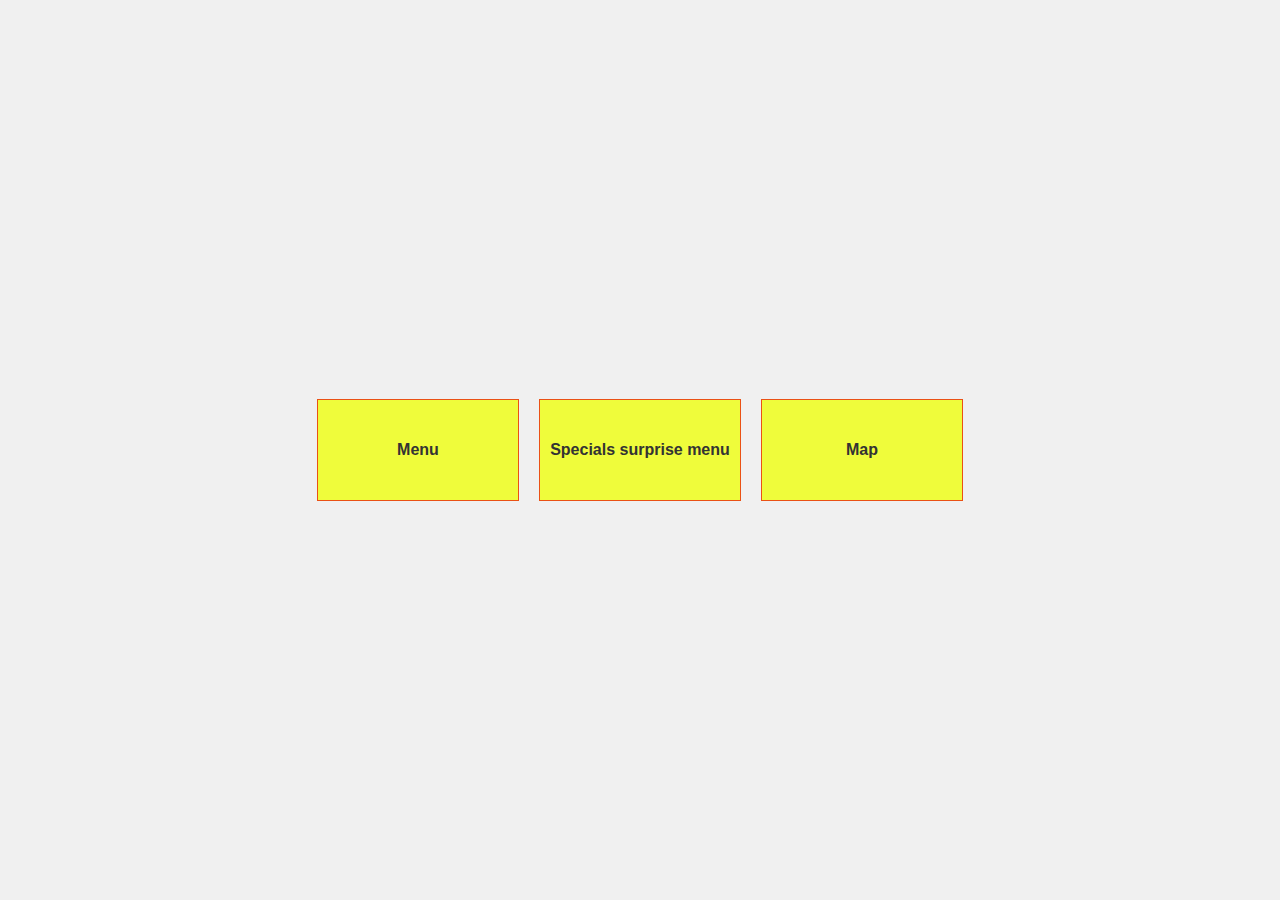
<file: index.html>
<!DOCTYPE html>
<html lang="en">
<head>
    <meta charset="UTF-8">
    <meta name="viewport" content="width=device-width, initial-scale=1.0">
    <title>Restaurant Web App</title>
    <link rel="stylesheet" href="istyles.css">
</head>
<body>
    <div class="container">
        <div class="tile" id="menuTile">
            <a href="menu.html">Menu</a>
        </div>
        <div class="tile" id="specialsTile">
            <a href="#">Specials surprise menu</a>
        </div>
        <div class="tile" id="mapTile">
            <a href="https://www.google.com/maps/place/Taj+hotel+Mumbai/@19.0671579,72.8291111,17z/data=!3m1!4b1!4m6!3m5!1s0x3be7c9000dacb5b5:0xd53093576ef05c30!8m2!3d19.0671579!4d72.8291111!16s%2Fg%2F11vwr1kh9n?entry=ttu">Map</a>
        </div>
    </div>
    <script src="script.js"></script>
</body>
</html>
</file>
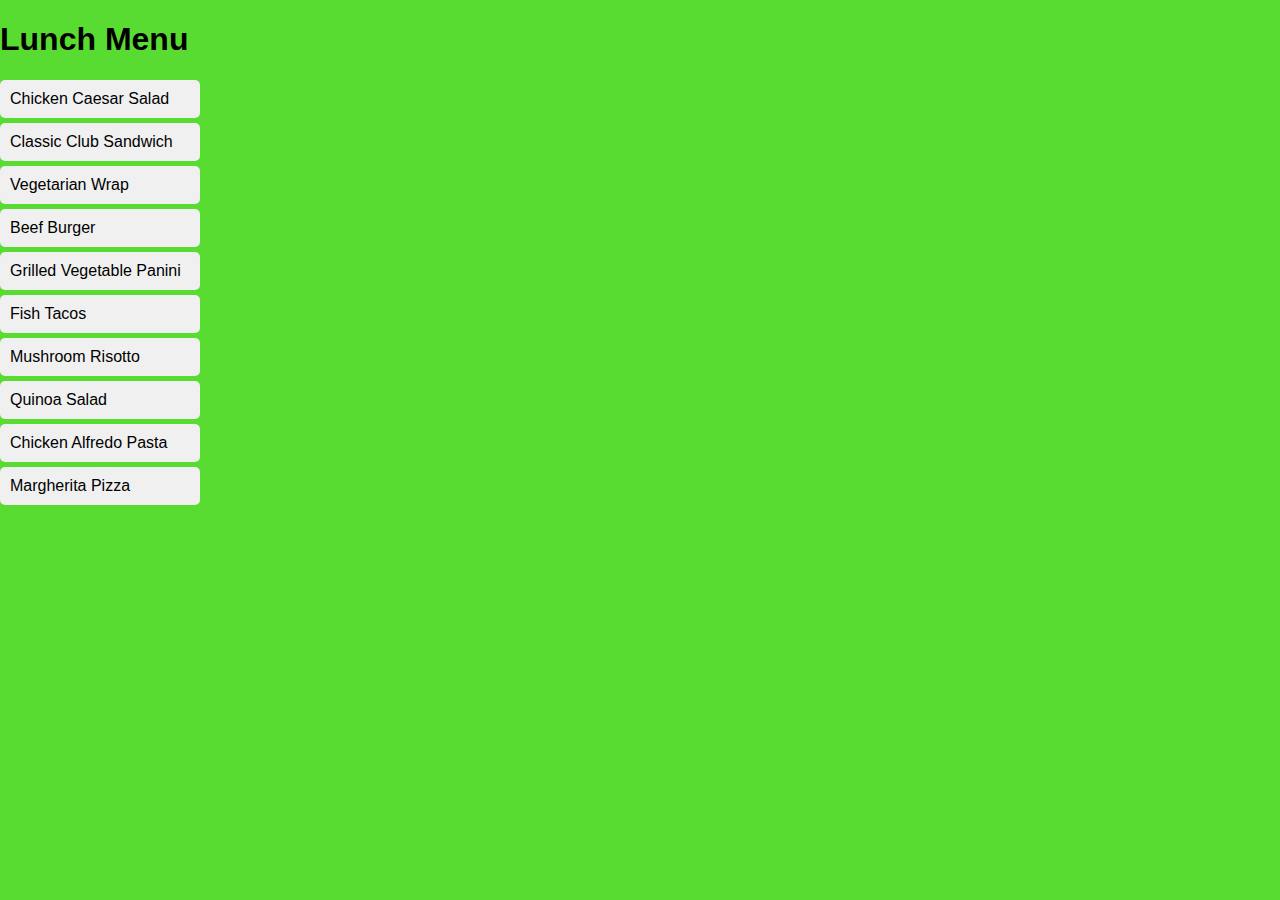
<file: lunch.html>
<!DOCTYPE html>
<html lang="en">
<head>
    <meta charset="UTF-8">
    <meta name="viewport" content="width=device-width, initial-scale=1.0">
    <title>Lunch Menu</title>
    <link rel="stylesheet" href="styles.css">
</head>
<body>
    <h1>Lunch Menu</h1><ul class="menu-list">
        <li onclick="showSelectedItem(this)">Chicken Caesar Salad</li>
        <li onclick="showSelectedItem(this)">Classic Club Sandwich</li>
        <li onclick="showSelectedItem(this)">Vegetarian Wrap</li>
        <li onclick="showSelectedItem(this)">Beef Burger</li>
        <li onclick="showSelectedItem(this)">Grilled Vegetable Panini</li>
        <li onclick="showSelectedItem(this)">Fish Tacos</li>
        <li onclick="showSelectedItem(this)">Mushroom Risotto</li>
        <li onclick="showSelectedItem(this)">Quinoa Salad</li>
        <li onclick="showSelectedItem(this)">Chicken Alfredo Pasta</li>
        <li onclick="showSelectedItem(this)">Margherita Pizza</li>
    </ul>
    <script src="script.js"></script>
    <!-- Add lunch menu items -->
</body>
</html>
</file>
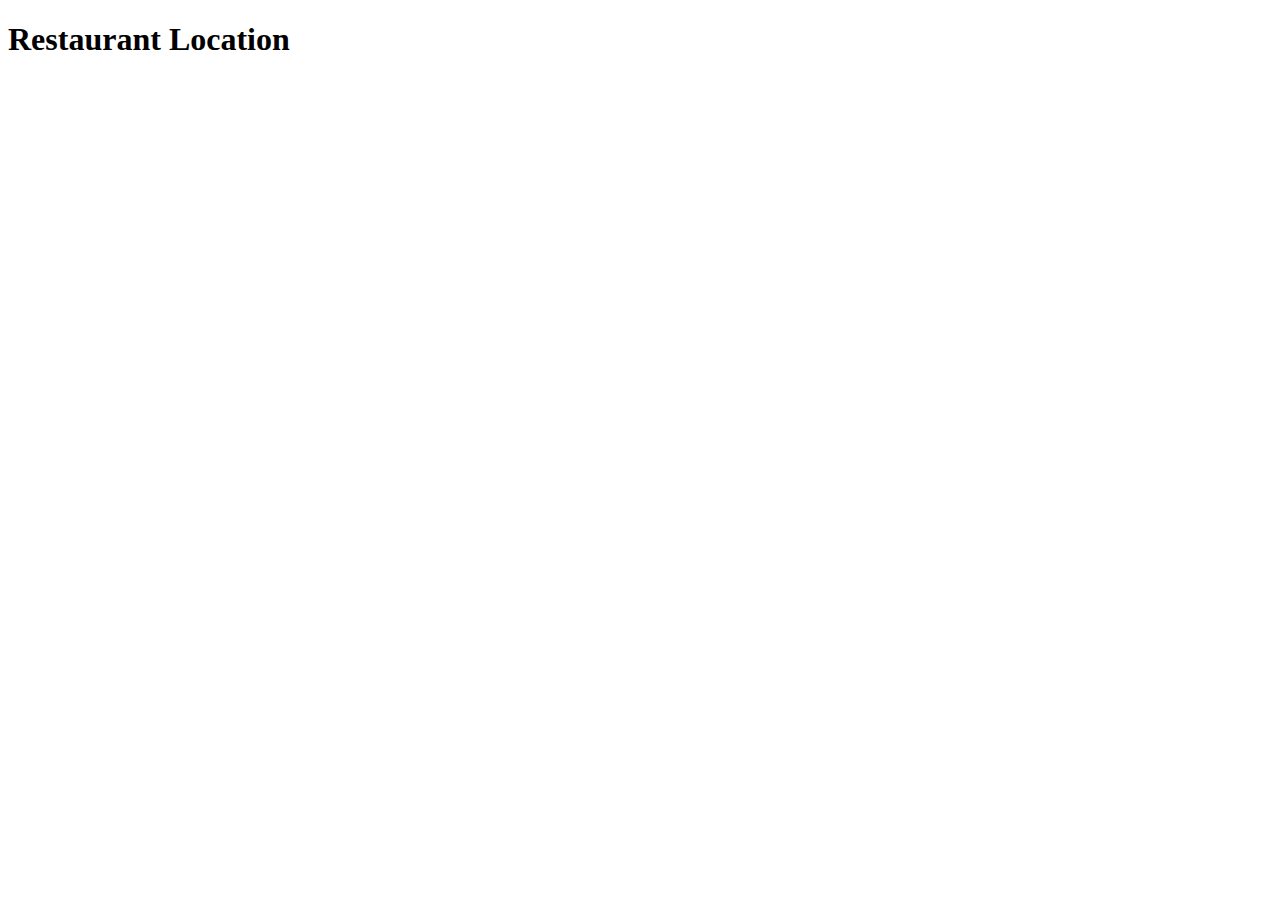
<file: map.html>
<!DOCTYPE html>
<html lang="en">
<head>
    <meta charset="UTF-8">
    <meta name="viewport" content="width=device-width, initial-scale=1.0">
    <title>Restaurant Location</title>
</head>
<body>
    <h1>Restaurant Location</h1>
    <!-- Replace the placeholder coordinates with your desired location -->
    <iframe
        width="600"
        height="450"
        frameborder="0" style="border:0"
        src="https://www.google.com/maps/" allowfullscreen>
    </iframe>
</body>
</html>
</file>
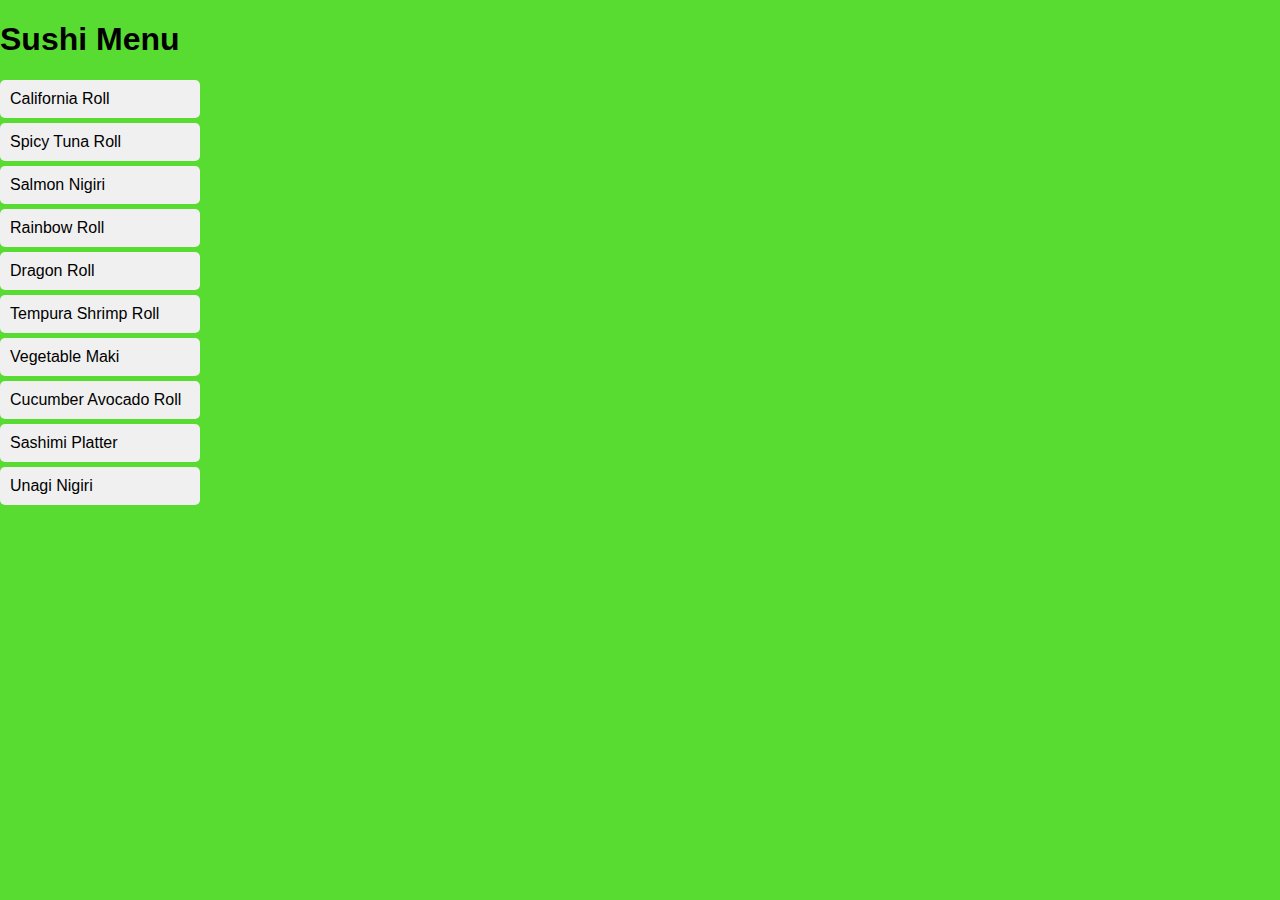
<file: sushi.html>
<!DOCTYPE html>
<html lang="en">
<head>
    <meta charset="UTF-8">
    <meta name="viewport" content="width=device-width, initial-scale=1.0">
    <title>Sushi Menu</title>
    <link rel="stylesheet" href="styles.css">
</head>
<body>
    <h1>Sushi Menu</h1>
    <ul class="menu-list">
        <li onclick="showSelectedItem(this)">California Roll</li>
        <li onclick="showSelectedItem(this)">Spicy Tuna Roll</li>
        <li onclick="showSelectedItem(this)">Salmon Nigiri</li>
        <li onclick="showSelectedItem(this)">Rainbow Roll</li>
        <li onclick="showSelectedItem(this)">Dragon Roll</li>
        <li onclick="showSelectedItem(this)">Tempura Shrimp Roll</li>
        <li onclick="showSelectedItem(this)">Vegetable Maki</li>
        <li onclick="showSelectedItem(this)">Cucumber Avocado Roll</li>
        <li onclick="showSelectedItem(this)">Sashimi Platter</li>
        <li onclick="showSelectedItem(this)">Unagi Nigiri</li>
    </ul>
    <script src="script.js"></script>

    <!-- Add sushi menu items -->
</body>
</html>
</file>
<file: istyles.css>
body {
    font-family: Arial, sans-serif;
    background-color: #f0f0f0;
    margin: 0;
    background-image: url('https://rishikeshcamps.in/wp-content/uploads/2023/05/restaarant.jpg');
    background-size: 100% 100%;
    padding: 0;
}

.container {
    display: flex;
    justify-content: center;
    align-items: center;
    height: 100vh;
}

.tile {
    width: 200px;
    height: 100px;
    margin: 10px;
    background-color: #effc3b;
    border: 1px solid #ea5115;
    display: flex;
    justify-content: center;
    align-items: center;
    cursor: pointer;
}

.tile a {
    text-decoration: none;
    color: #333;
    font-weight: bold;
}
</file>
<file: styles.css>
body {
    font-family: Arial, sans-serif;
    background-color: #59dc32;
    margin: 0;
    background-size: 100% 100%;
    padding: 0;
}

.container {
    display: flex;
    justify-content: center;
    align-items: center;
    height: 100vh;
}

.tile {
    width: 200px;
    height: 100px;
    margin: 10px;
    background-color: #fff;
    border: 1px solid #ccc;
    display: flex;
    justify-content: center;
    align-items: center;
    cursor: pointer;
}

.tile a {
    text-decoration: none;
    color: #333;
    font-weight: bold;
}
.menu-list {
    list-style-type: none;
    padding: 0;max-width: 200px;
}

.menu-list li {
    cursor: pointer;
    padding: 10px;
    margin: 5px 0;
    background-color: #f0f0f0;
    border-radius: 5px;
    transition: background-color 0.3s ease;
}

.menu-list li:hover {
    background-color: #ddd;
}
</file>
